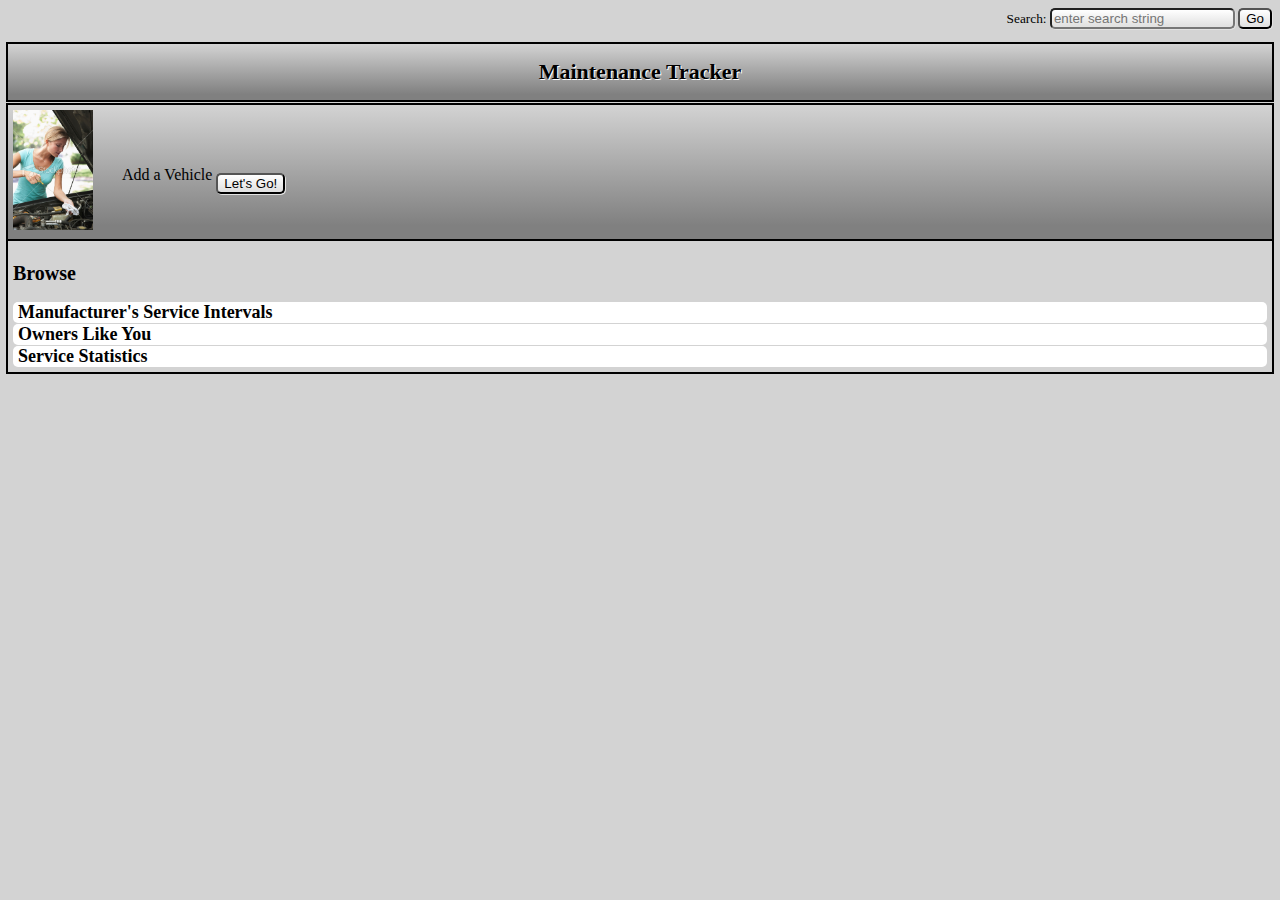
<file: Week1/index.html>
<!DOCTYPE html>
<!-- Project: MIU Week 1 -->
<!-- Name: Brent Marohnic -->
<!-- Term: 1208 -->
<!-- Date: 2012-08-02 -->

<html>
	<head>
		<meta charset="UTF-8" />
		<meta name="keywords" content="Vehicle Service Tracker App" />
		<meta name="description" content="Keep your vehicles properly serviced" />
		<meta name="robots" content="index, follow" />
		<meta name="viewport" content="user-scalable=no width=device-width" />
		<title>Maintenance Tracker</title>
		<link rel="stylesheet" href="css/style.css" type="text/css" />
	</head>
	<body>
		<div id="searchDiv">
			<label for="searchText" >Search: </label>
			<input id="searchText" placeholder="enter search string" />
			<input type="submit" value="Go" />
		</div>
		<h1>Maintenance Tracker</h1>
		<div id="featureDiv">
			<img src="images/feature.jpg" alt="Woman checking car's oil." id="featureJPG" height="120px" width="80px"/>
			<label class="alignCenter1" for="featureButton">Add a Vehicle</label>
			<input id="featureButton" class="alignCenter2" type="button" onClick="self.location='addItem.html'" value="Let's Go!"/>
		</div>
		<div id="browseDiv">
			<h2>Browse</h2>
			<h3>Manufacturer's Service Intervals</h3>
			<h3>Owners Like You</h3>
			<h3>Service Statistics</h3>
		</div>
	</body>
</html>
</file>
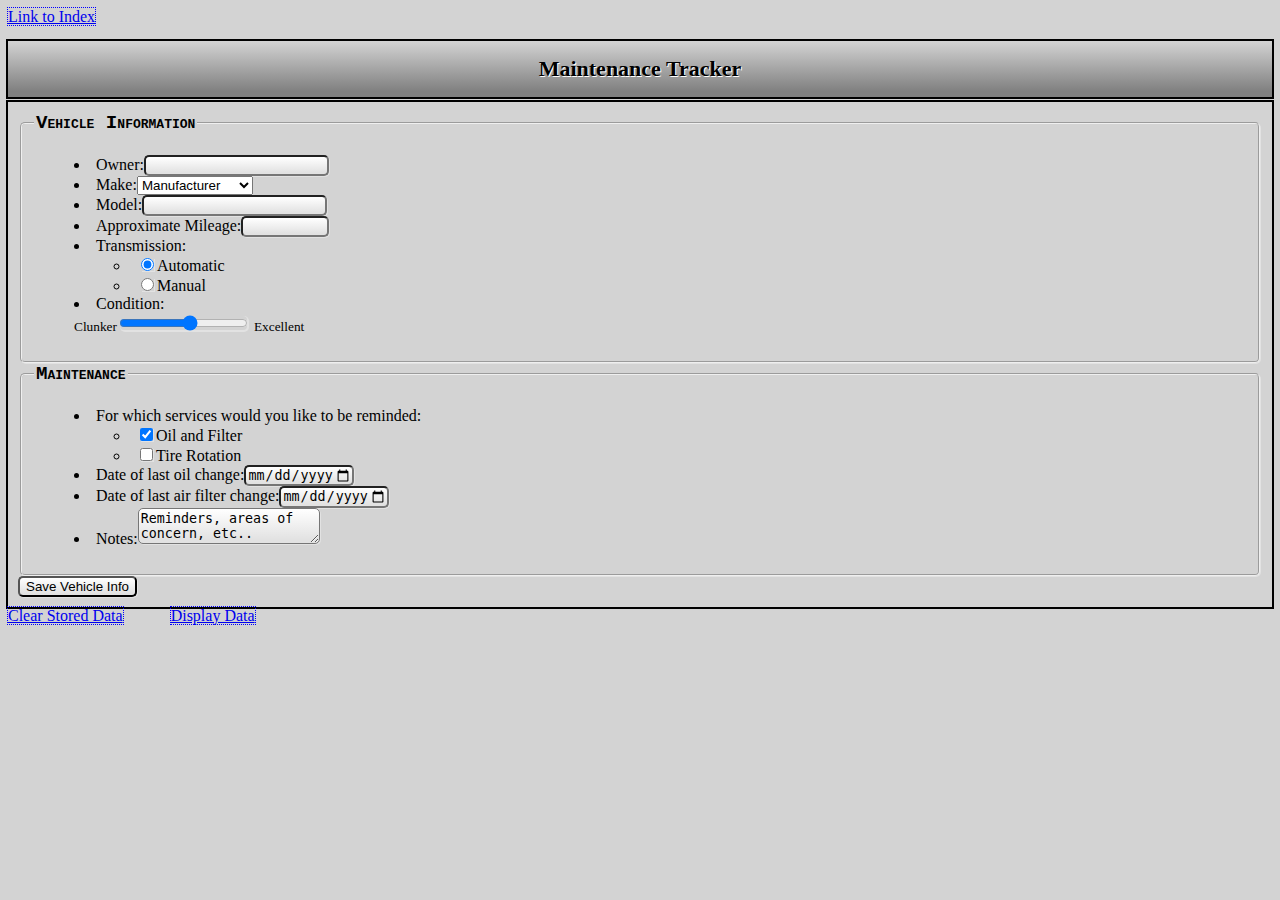
<file: Week1/addItem.html>
<!DOCTYPE html>
<!-- Project: MIU Week 1 -->
<!-- Name: Brent Marohnic -->
<!-- Term: 1208 -->
<!-- Date: 2012-08-02 -->

<html>
	<head>
		<meta charset="UTF-8" />
		<meta name="keywords" content="Vehicle Service Tracker App" />
		<meta name="description" content="Keep your vehicles properly serviced" />
		<meta name="robots" content="index, follow" />
		<meta name="viewport" content="user-scalable=no width=device-width" />
		<title>Maintenance Tracker</title>
		<link rel="stylesheet" href="css/style.css" type="text/css" />
	</head>
	<body>
		<a href="index.html">Link to Index</a>
		<h1>Maintenance Tracker</h1>
		<form id=bigForm action="#" method="post">
			<fieldset>
				<legend>Vehicle Information</legend>
				<ul id="errors"></ul>
				<ul>
					<label id="nameError" style="display: none">Enter your name</label>
					<li><label for="owner">Owner:</label><input type="text" id="owner" /></li>
					<li id="carMake"><label for="allMakes">Make:</label></li>
					<li><label for="carModel">Model:</label><input type="text" id="carModel" /></li>
					<li><label for="carMileage">Approximate Mileage:</label><input type="number" id="carMileage" min="30000" max="300000" step="5000" /></li>
					<li>Transmission:
						<ul>
							<li><input type="radio" checked="checked" value="Automatic" id="automatic" name="transmission" /><label for="automatic">Automatic</label></li>
							<li><input type="radio" value="Manual" id="manual" name="transmission" /><label for="manual">Manual</label></li>
						</ul>
					</li>
					<li><label for="carCondition">Condition:</label>
						<br><label for="carCondition"><small>Clunker</small></label><input type="range" id="carCondition" min=1 max=10 />
							<label for="carCondition"><small>Excellent</small></label></li>
				</ul>
			</fieldset>
			<fieldset>
				<legend>Maintenance</legend>
				<ul>
					<li>For which services would you like to be reminded:
						<ul>
							<li><input type="checkbox" checked="checked" value="Oil and Filter" id="oilAndFilter" /><label for="oilAndFilter">Oil and Filter</label></li>
							<li><input type="checkbox" value="Tire Rotation" id="tireRotation" /><label for="tireRotation">Tire Rotation</label></li>
						</ul>
					</li>
					<li><label for="lastOilChange">Date of last oil change:</label><input type="date" id="lastOilChange" min="2011-01-01" max="2012-06-28"/></li>
					<li><label for="lastAirChange">Date of last air filter change:</label><input type="date" id="lastAirChange" min="2011-01-01" max="2012-06-28"/></li>
					<li><label for="comments">Notes:</label><textarea id="comments">Reminders, areas of concern, etc..</textarea></li>
				</ul>
			</fieldset>
			<input id="saveIt"  type="submit" value="Save Vehicle Info" />
		</form>
		<a id="clearAll" href="#">Clear Stored Data</a>
		<a href="#" style="visibility:hidden">xxxxx</a>
		<a id="displayData" href="#">Display Data</a>
		<a id="addNew" style="display:none" href="addItem.html">Add New</a>
		<script type="text/javascript" src="js/json.js"></script>
		<script type="text/javascript" src="js/main.js"></script>
	</body>
</html>
</file>
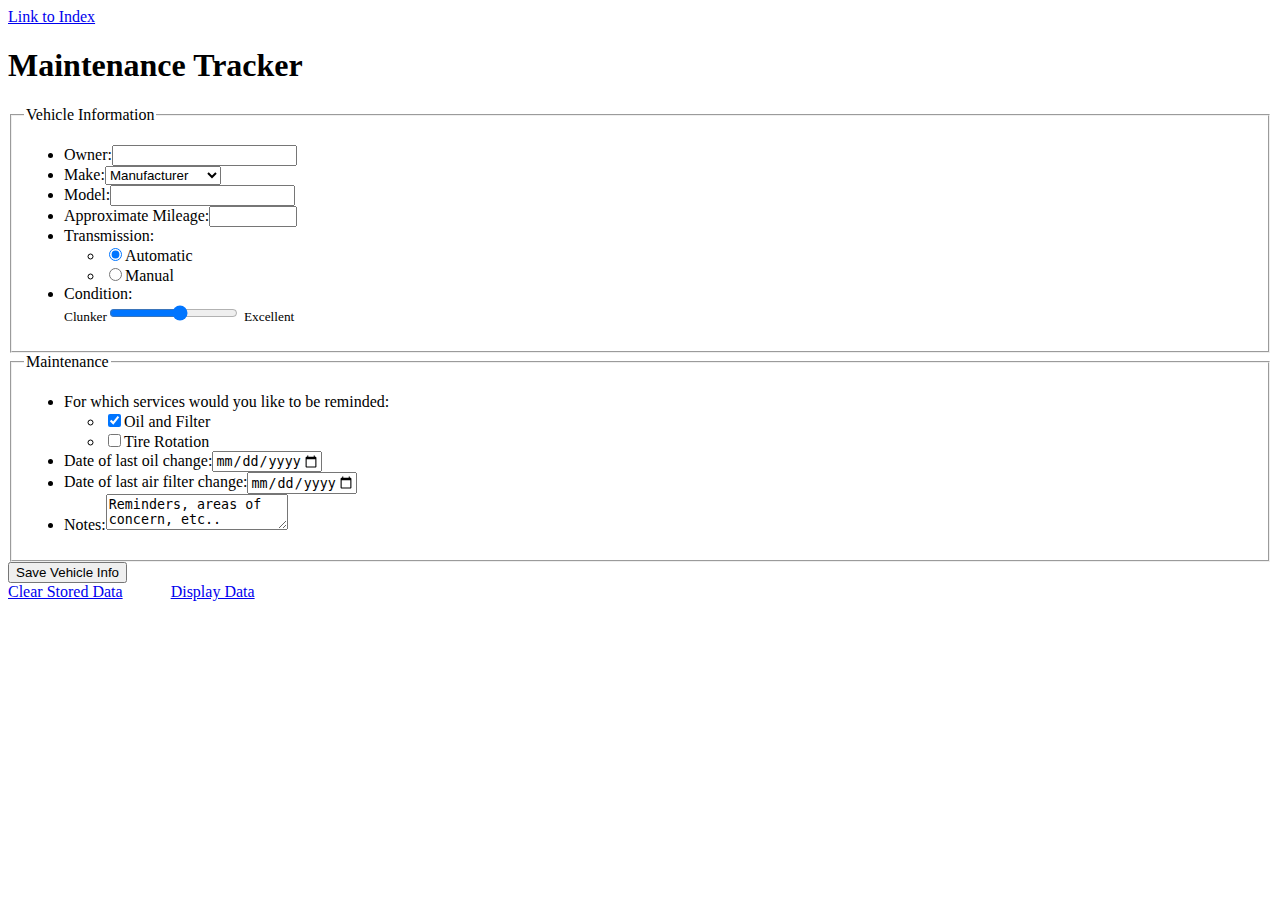
<file: Week2/Bronze/addItem.html>
<!DOCTYPE html>
<!-- Project: MIU Week 2 -->
<!-- Name: Brent Marohnic -->
<!-- Term: 1208 -->
<!-- Date: 2012-08-09 -->

<html>
	<head>
		<meta charset="UTF-8" />
		<meta name="keywords" content="Vehicle Service Tracker App" />
		<meta name="description" content="Keep your vehicles properly serviced" />
		<meta name="robots" content="index, follow" />
		<meta name="viewport" content="user-scalable=no width=device-width" />
		<title>Maintenance Tracker</title>
		<link rel="stylesheet" href="css/style.css" type="text/css" />
	</head>
	<body>
		<a href="index.html">Link to Index</a>
		<h1>Maintenance Tracker</h1>
		<form id=bigForm action="#" method="post">
			<fieldset>
				<legend>Vehicle Information</legend>
				<ul id="errors"></ul>
				<ul>
					<label id="nameError" style="display: none">Enter your name</label>
					<li><label for="owner">Owner:</label><input type="text" id="owner" /></li>
					<li id="carMake"><label for="allMakes">Make:</label></li>
					<li><label for="carModel">Model:</label><input type="text" id="carModel" /></li>
					<li><label for="carMileage">Approximate Mileage:</label><input type="number" id="carMileage" min="30000" max="300000" step="5000" /></li>
					<li>Transmission:
						<ul>
							<li><input type="radio" checked="checked" value="Automatic" id="automatic" name="transmission" /><label for="automatic">Automatic</label></li>
							<li><input type="radio" value="Manual" id="manual" name="transmission" /><label for="manual">Manual</label></li>
						</ul>
					</li>
					<li><label for="carCondition">Condition:</label>
						<br><label for="carCondition"><small>Clunker</small></label><input type="range" id="carCondition" min=1 max=10 />
							<label for="carCondition"><small>Excellent</small></label></li>
				</ul>
			</fieldset>
			<fieldset>
				<legend>Maintenance</legend>
				<ul>
					<li>For which services would you like to be reminded:
						<ul>
							<li><input type="checkbox" checked="checked" value="Oil and Filter" id="oilAndFilter" /><label for="oilAndFilter">Oil and Filter</label></li>
							<li><input type="checkbox" value="Tire Rotation" id="tireRotation" /><label for="tireRotation">Tire Rotation</label></li>
						</ul>
					</li>
					<li><label for="lastOilChange">Date of last oil change:</label><input type="date" id="lastOilChange" min="2011-01-01" max="2012-06-28"/></li>
					<li><label for="lastAirChange">Date of last air filter change:</label><input type="date" id="lastAirChange" min="2011-01-01" max="2012-06-28"/></li>
					<li><label for="comments">Notes:</label><textarea id="comments">Reminders, areas of concern, etc..</textarea></li>
				</ul>
			</fieldset>
			<input id="saveIt"  type="submit" value="Save Vehicle Info" />
		</form>
		<a id="clearAll" href="#">Clear Stored Data</a>
		<a href="#" style="visibility:hidden">xxxxx</a>
		<a id="displayData" href="#">Display Data</a>
		<a id="addNew" style="display:none" href="addItem.html">Add New</a>
		<script type="text/javascript" src="js/json.js"></script>
		<script type="text/javascript" src="js/main.js"></script>
	</body>
</html>
</file>
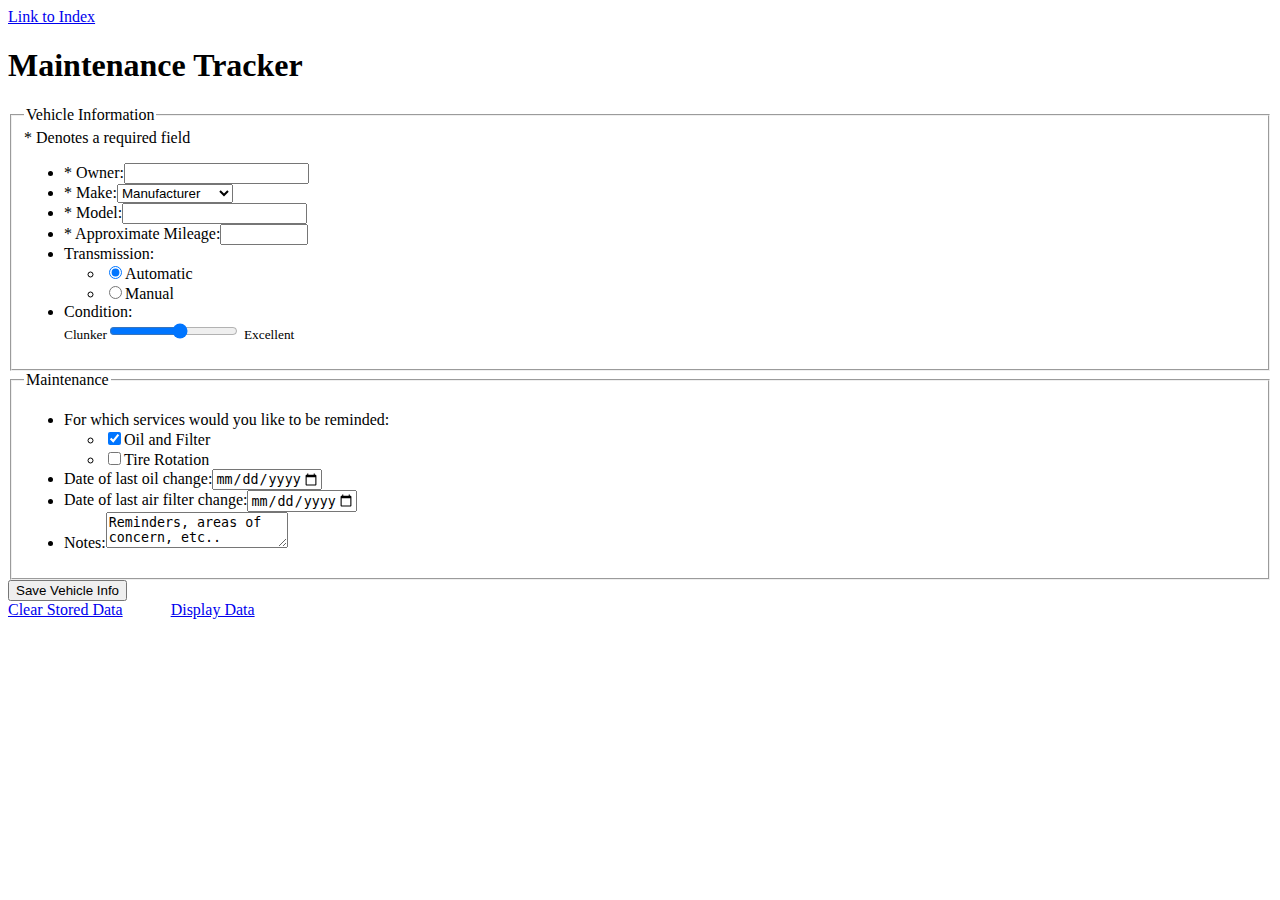
<file: Week3/Bronze/addItem.html>
<!DOCTYPE html>
<!-- Project: MIU Week 2 -->
<!-- Name: Brent Marohnic -->
<!-- Term: 1208 -->
<!-- Date: 2012-08-09 -->

<html>
	<head>
		<meta charset="UTF-8" />
		<meta name="keywords" content="Vehicle Service Tracker App" />
		<meta name="description" content="Keep your vehicles properly serviced" />
		<meta name="robots" content="index, follow" />
		<meta name="viewport" content="user-scalable=no width=device-width" />
		<title>Maintenance Tracker</title>
		<link rel="stylesheet" href="css/style.css" type="text/css" />
	</head>
	<body>
		<a href="index.html">Link to Index</a>
		<h1>Maintenance Tracker</h1>
		<form id=bigForm action="#" method="post">
			<fieldset>
				<label>* Denotes a required field</label>
				<legend>Vehicle Information</legend>
				<ul id="errors"></ul>
				<ul>
					<label id="nameError" style="display: none">Enter your name</label>
					<li><label for="owner">* Owner:</label><input type="text" id="owner" /></li>
					<li id="carMake"><label for="allMakes">* Make:</label></li>
					<li><label for="carModel">* Model:</label><input type="text" id="carModel" /></li>
					<li><label for="carMileage">* Approximate Mileage:</label><input type="number" id="carMileage" min="30000" max="300000" step="5000" /></li>
					<li>Transmission:
						<ul>
							<li><input type="radio" checked="checked" value="Automatic" id="automatic" name="transmission" /><label for="automatic">Automatic</label></li>
							<li><input type="radio" value="Manual" id="manual" name="transmission" /><label for="manual">Manual</label></li>
						</ul>
					</li>
					<li><label for="carCondition">Condition:</label>
						<br><label for="carCondition"><small>Clunker</small></label><input type="range" id="carCondition" min=1 max=10 />
							<label for="carCondition"><small>Excellent</small></label></li>
				</ul>
			</fieldset>
			<fieldset>
				<legend>Maintenance</legend>
				<ul>
					<li>For which services would you like to be reminded:
						<ul>
							<li><input type="checkbox" checked="checked" value="Oil and Filter" id="oilAndFilter" /><label for="oilAndFilter">Oil and Filter</label></li>
							<li><input type="checkbox" value="Tire Rotation" id="tireRotation" /><label for="tireRotation">Tire Rotation</label></li>
						</ul>
					</li>
					<li><label for="lastOilChange">Date of last oil change:</label><input type="date" id="lastOilChange" min="2011-01-01" max="2012-06-28"/></li>
					<li><label for="lastAirChange">Date of last air filter change:</label><input type="date" id="lastAirChange" min="2011-01-01" max="2012-06-28"/></li>
					<li><label for="comments">Notes:</label><textarea id="comments">Reminders, areas of concern, etc..</textarea></li>
				</ul>
			</fieldset>
			<input id="saveIt"  type="submit" value="Save Vehicle Info" />
		</form>
		<a id="clearAll" href="#">Clear Stored Data</a>
		<a href="#" style="visibility:hidden">xxxxx</a>
		<a id="displayData" href="#">Display Data</a>
		<a id="addNew" style="display:none" href="addItem.html">Add New</a>
		<script type="text/javascript" src="js/json.js"></script>
		<script type="text/javascript" src="js/main.js"></script>
	</body>
</html>
</file>
<file: Week1/css/style.css>
/*
Project: MIU Week 1
Name: Brent Marohnic
Term: 1208
Date: 2012-08-02
*/ 
body {
	background:lightgrey;
}

.alignCenter1 {
	margin-left: 25px;
	vertical-align:275%;
}

#goBack {
	display:inline;
}

.notHere {
	display:none;
}

#page2Header {
	display:inline;
}

.alignCenter2 {
	vertical-align:275%;
}

h1 {
	background-image: -webkit-linear-gradient(top, lightgrey 0%, grey 90%);
	font-size:22px;
	font-family:"Gill Sans MT";
	text-align:center;
	text-shadow:1px 1px #FFFFFF;
	margin-bottom:5px;
	outline:2px solid black;
	
	padding:15px;
}

h2 {
	font-size:20px;
	font-family:"Gill Sans MT";
}

h3 {
	background:#ffffff;
	font-size:18px;
	border-radius: 5px;
	margin-bottom: 0px;
	margin-top: 1px;
	padding-left: 5px;
	font-family:"Gill Sans MT";
}

#searchDiv {
	text-align: right;
	font-size:10pt;
}

#featureDiv {
	background-image: -webkit-linear-gradient(top, lightgrey 0%, grey 90%);
	font-size:16px;
	font-family:"Gill Sans MT";
	outline:2px solid black;
	padding:5px;
	margin-bottom:2px;
}

#browseDiv {
	outline:2px solid black;
	padding:5px;
}

form {
	background:lightgrey;
	outline:2px solid black;
	padding:10px;
	
}

a {
	outline:1px dotted blue;
}

input {
	background-image: -webkit-linear-gradient(top, #FFF 0%, #E2E2E2 90%);
	border-radius: 5px;
	box-shadow: 1px 1px #E2E2E2;
}

legend {
	font-family:Courier;
	font-variant:small-caps;
	font-weight:bold;
	font-size:larger;
}

fieldset {
	border-radius: 5px;
	box-shadow: 1px 1px #E2E2E2;
}

li {
	list-style-position: inside;
}

textarea {
	border-radius: 5px;
	background-image: -webkit-linear-gradient(top, #FFF 0%, #E2E2E2 90%);
	box-shadow: 1px 1px #E2E2E2;
}
</file>
<file: Week2/Bronze/css/style.css>
/*
Project: MIU Week 2
Name: Brent Marohnic
Term: 1208
Date: 2012-08-09
*/ 


.header {
	text-align:center;
}

#searchDiv {
	text-align:right;
}

.vAlignMiddle {
	vertical-align:middle;
}

#feature {
	border:1px solid black;
}

.divider {
	border-bottom:1px solid black;
}

#featureText {
	padding-top:35px;
	padding-left:5px;
}

#featureBtn {
	padding-top:45px;
	padding-left:20px;
}
</file>
<file: Week3/Bronze/css/style.css>
/*
Project: MIU Week 2
Name: Brent Marohnic
Term: 1208
Date: 2012-08-09
*/ 


.header {
	text-align:center;
}

#searchDiv {
	text-align:right;
}

.vAlignMiddle {
	vertical-align:middle;
}

#feature {
	border:1px solid black;
}

.divider {
	border-bottom:1px solid black;
}

#featureText {
	padding-top:35px;
	padding-left:5px;
}

#featureBtn {
	padding-top:45px;
	padding-left:20px;
}

label.error {
	color: #cc0000;
	margin: 10px 0px;
}
</file>
